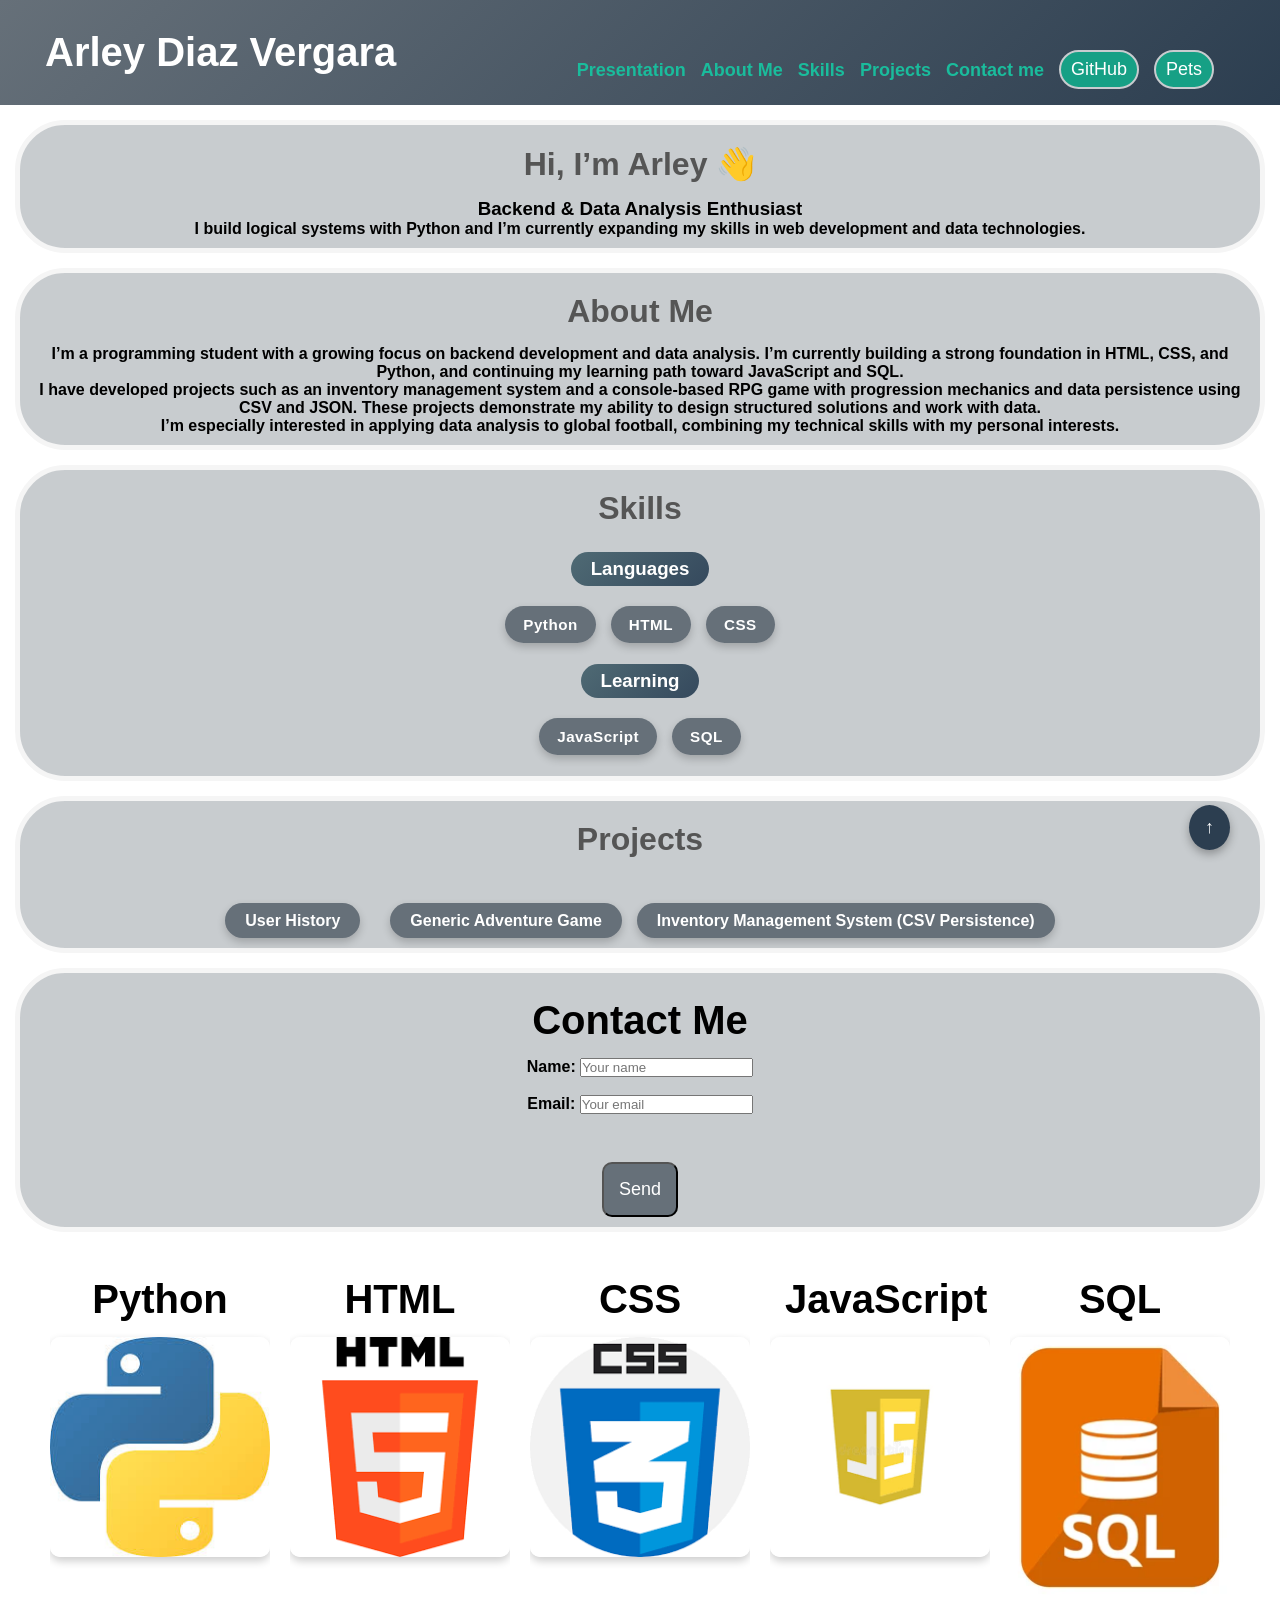
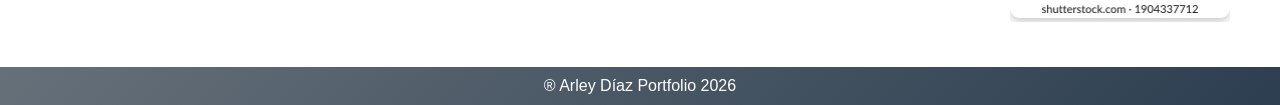
<file: index.html>
<!DOCTYPE html>
<html lang="en">
<head>
    <!-- Basic meta config -->
    <meta charset="UTF-8">
    <meta name="viewport" content="width=device-width, initial-scale=1.0">
    <title>Arley Diaz Vergara</title>
    <!-- Main CSS file -->
    <link rel="stylesheet" href="styles.css">
</head>
<body>
    
    <!-- HEADER -->
    <header>
        <h1>Arley Diaz Vergara</h1> 
    <!-- Toggle button for mobile menu -->
        <button class="menu-toggle" onclick="toggleMenu()">☰</button>
        
        <!-- Navigation + hamburger menu -->
        <nav id="nav-menu">
            <ul>
                <li><a href="#presentation">Presentation</a></li>
                <li><a href="#about">About Me</a></li>
                <li><a href="#skills">Skills</a></li>
                <li><a href="#projects">Projects</a></li>
                <li><a href="#contact">Contact me</a></li>
                <li class="subt"><a href="https://github.com/diazvergaraarley">GitHub</a></li>
                <li class="subt"><a href="mascotas.html">Pets</a></li>
            </ul>
        </nav>
    </header>
    <!-- Scroll button -->
    <a href="#" class="scroll-top">↑</a>
     <!-- ===== PRESENTATION ===== -->
    <section id="presentation" class="sect">
        <h2>Hi, I’m Arley 👋</h2>
        <h3>Backend & Data Analysis Enthusiast</h3>
        <p>
            I build logical systems with Python and I’m currently expanding my skills 
            in web development and data technologies.
        </p>
    </section>
    
    <!-- ABOUT ME -->
    <section id="about" class="sect">
        <h2>About Me</h2>
        <p>
            I’m a programming student with a growing focus on backend development and data analysis. 
            I’m currently building a strong foundation in HTML, CSS, and Python, and continuing my 
            learning path toward JavaScript and SQL.
        </p>
        
        <p>
            I have developed projects such as an inventory management system and a console-based RPG game 
            with progression mechanics and data persistence using CSV and JSON. These projects demonstrate 
            my ability to design structured solutions and work with data.
        </p>
        
        <p>
            I’m especially interested in applying data analysis to global football, combining my technical 
            skills with my personal interests.
        </p>
    </section>
    
    <!-- SKILLS -->
    <section id="skills" class="sect">
        <h2>Skills</h2>
        <!-- Skills grouping -->
        <h3 class="here">Languages</h3>
        <div class="skills-container">
            <a href="#python">
                <span class="skill">Python</span>
            </a>
            <a href="#html">
                <span class="skill">HTML</span>
            </a>
            <a href="#css">
                <span class="skill">CSS</span>
            </a>
        </div>
        <h3 class="here">Learning</h3>
        <div class="skills-container">
            <a href="#java">
                <span class="skill">JavaScript</span>
            </a>
            <a href="#sql">
                <span class="skill">SQL</span>
            </a>
        </div>
    </section>
    
    <!-- PROJECTS -->
    <section id="projects" class="sect">
        <h2>Projects</h2>
        <!-- Grid responsive -->
        <div class="project-container">
            <a class="btn" href="https://github.com/diazvergaraarley/user_history">
                User History
            </a>
            <a class="btn" href="https://github.com/diazvergaraarley/GAG-Generic-Adventure-Game">
                Generic Adventure Game
            </a>
            <a class="btn" href="https://github.com/diazvergaraarley/prueba-de-desarrollo-m1">
                Inventory Management System (CSV Persistence)
            </a>
        </div>
    </section>
    
    <!-- CONTACT -->
    <section id="contact" class="sect">
        <h1>Contact Me</h1>
        <form action="/enviar-datos" method="POST">
            <label for="name">Name:</label>
            <input type="text" id="name" name="username" placeholder="Your name">
            
            <br><br>
            
            <label for="email">Email:</label>
            <input type="email" id="email" name="user_email" placeholder="Your email" required>
            
            <br><br>
            <button class="send" type="submit">Send</button>
        </form>
    </section>
    <!-- ===== SKILL DETAILS (extra)===== -->
    <section class="pets-grid">
        <!-- Each article represents a detailed skill card -->
    <!-- Uses hover interaction with CSS (overlay text effect) -->
        <article id="python" class="detail-skill">
            <h1>Python</h1>
            <img src="imgs/python.jpg">
            <p class="skill-p">
            Advanced Python skills for application development, automation, and data handling. Experienced in writing clean, efficient, and scalable code using object-oriented programming, data structures, and key libraries.
            </p>
        </article>
        
        <article id="html" class="detail-skill">
            <h1>HTML</h1>
            <img src="imgs/html.png">
            <p class="skill-p">
            Solid understanding of HTML for building well-structured, semantic, and accessible web pages. Able to create clean layouts optimized for responsiveness and integration with modern CSS and JavaScript.
            </p>
        </article>
        <article id="css" class="detail-skill">
            <h1>CSS</h1>
            <img src="imgs/css.png">
            
            <p class="skill-p">
            Strong ability to design and style modern, responsive user interfaces. Experienced with Flexbox and Grid layouts, animations, transitions, and best practices for creating clean and visually appealing web experiences.
            </p>
        </article>
        <article id="java" class="detail-skill">
            <h1>JavaScript</h1>
            <img src="imgs/java.png">
                
            <p class="skill-p">
            Basic knowledge of JavaScript for adding simple interactivity to web pages. Familiar with DOM manipulation, events handling, and fundamental logic to enhance user experience.
            </p>
        </article>
        <article id="sql" class="detail-skill">
            <h1>SQL</h1>
            <img src="imgs/sql.webp">
            
            <p class="skill-p">
            Basic understanding of SQL for querying, filtering, and managing relational databases. Able to perform simple data operations and interpret structured data in web and software projects.
            </p>
        </article>
        
    </section>
    
    <!-- FOOTER -->
    <footer>
        <p>&reg; Arley Díaz Portfolio 2026</p>
    </footer>
    <!-- JS linked -->
    <script src="script.js"></script>
</body>
</html>
</file>
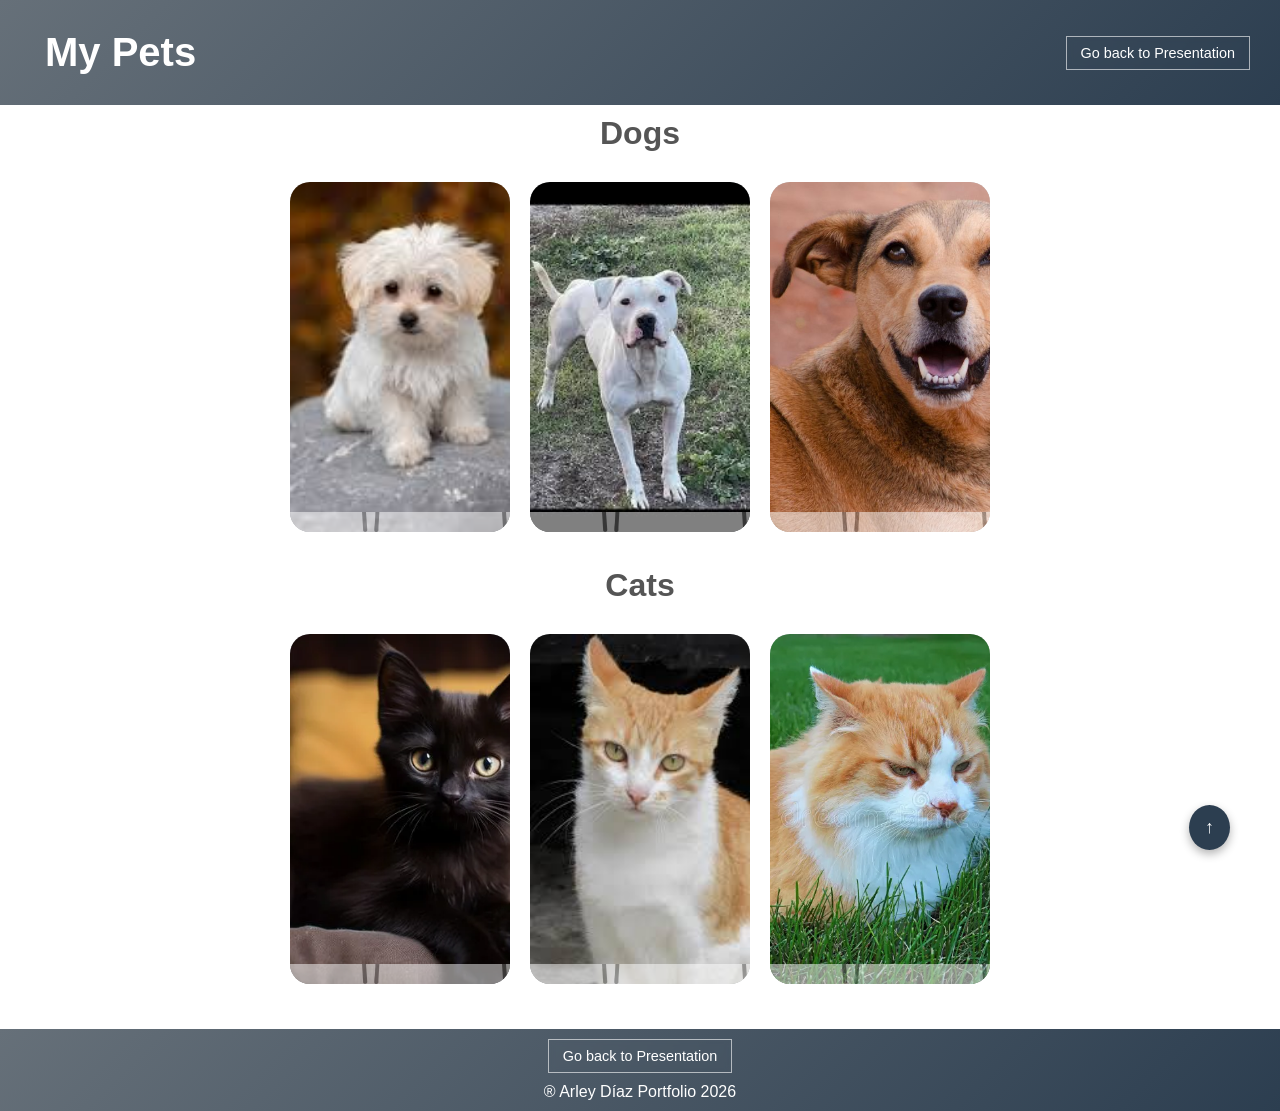
<file: mascotas.html>
<!DOCTYPE html>
<html lang="en">
<head>
    <!-- Responsive meta -->
    <meta charset="UTF-8">
    <meta name="viewport" content="width=device-width, initial-scale=1.0">
    <title>Mis Mascotas</title>
    <link rel="stylesheet" href="styles.css">
    
</head>
<body>
     <!-- Header -->
    <header>

        <h1>My Pets</h1>
        <a class="btn-card" href="index.html">Go back to Presentation</a>
    </header>
    <a href="#" class="scroll-top">↑</a>
    <h2>Dogs</h2>
    <!-- Responsive grid -->
    <section class="pets-grid">
        <article class="card">
            <div class="overlay">
                <h1>Argos</h1>
            </div>
            
            <img src="imgs/Argos.jpeg" alt="Argos">
            
            <div class="description">
                <p class="pet-p">Argos was the last pet I adopted.</p>
            </div>   
        </article>
        
        <article class="card">
            <div class="overlay">
                <h1>Lucas</h1>
            </div>
            <img src="imgs/Lucas.jpeg" alt="Lucas">
            
            <div class="description">
                <p class="pet-p">
                    Lucas is the biggest dog I had. 
                </p>
            </div>
                              
        </article>
        
        <article class="card">        
                    
            <div class="overlay">
                <h1>Layka</h1>
            </div>
            
            <img src="imgs/Layka.jpg" alt="Layka">
            
            <div class="description">
                <p class="pet-p">Layka is the first pet I adopted as a kid.</p>
            </div>
                    
        </article>
        
    </section>

    <h2>Cats</h2>
<!-- Responsive Flex -->
    <section class="pets-flex">

        <article class="card">
                <div class="overlay">
                    <h1>Negrito</h1>
                </div>
                <img src="imgs/negrito.webp">

                <div class="description">
                    <p class="pet-p">This is my black cat</p>
                </div>  
        </article>
        
        <article class="card">
               <div class="overlay">
                   <h1>Patrick</h1>
                </div>
                    <img src="imgs/Patrick.jpeg">
                <div class="description">
                    <p class="pet-p">Patrick is my male orange cat</p>
                </div>
        </article>

        <article class="card">
                <div class="overlay">
                    <h1>Georgina</h1>
                </div>
                <img src="imgs/Georgina.webp">
                <div class="description">
                    <p class="pet-p">Georgina is my female orange cat</p>
                </div>
        </article>
        
    </section>

    
    <footer>
        <a class="btn-card" href="index.html">Go back to Presentation</a>
        <p>&reg; Arley Díaz Portfolio 2026</p>
    </footer>
    <script src="script.js"></script>
</body>
</html>
<!-- Discarded Extra design -->
<!--  <section class="details">
     
     <article id="argos" class="detail-card">
         <h2>Argos</h2>
         <img src="imgs/Argos.jpeg">
         <p>
             Argos is a very calm and loyal dog. He enjoys resting most of the time, 
             but he also likes going out for walks and exploring new places.
         </p>
     </article>
     
     <article id="lucas" class="detail-card">
         <h2>Lucas</h2>
         <img src="imgs/Lucas.jpeg">
         <p>
             Lucas is the biggest dog I’ve had. He is energetic and protective, 
             always alert and ready to play.
         </p>
     </article>
     
     <article id="patrick" class="detail-card">
         <h2>Patrick</h2>
         <img src="imgs/Patrick.jpeg">
         <p>
             Patrick is my orange cat. He is curious, independent, and sometimes 
             playful in unexpected moments.
         </p>
     </article>
     
 </section> -->
</file>
<file: styles.css>
/* ===== VARIABLES ===== */
:root {
  --primary: #2c3e50;
  --secondary: #667079;
  --accent: #1abc9c;
  --accent-dark: #16a085;
  --light: #c8cccf;
  --text-dark: #555;
  --shadow: 0 4px 8px rgba(0,0,0,0.2);
  --shadow-strong: 0 8px 16px rgba(0,0,0,0.25);
  --gap: 20px;
}

/* ===== RESET ===== */
* {
  margin: 0;
  padding: 0;
  box-sizing: border-box;
}

/* ===== BASE ===== */
body {
  font-family: Arial, sans-serif;
}

html {
  scroll-behavior: smooth;
}

/* ===== HEADER ===== */
header {
  display: flex;
  justify-content: space-between;
  align-items: center;
  background: linear-gradient(135deg, var(--secondary), var(--primary));
  color: white;
  padding: 15px 30px;
  position: relative;
  font-size: clamp(14px, 2vw, 18px);
}

header a {
  color: var(--accent);
  text-decoration: none;
  font-weight: bold;
}

/* NAV */
nav{
  position: absolute;
  top: 60px;
  right: 0;
  transition: all 0.3s ease;
  margin-right: 66px;
  
}
nav ul {
  display: flex;
  gap: 15px;
  list-style: none;
}

/* ===== SECTIONS ===== */
section {
  background: white;
  margin-bottom: 20px;
  padding: 15px;
  border-radius: 8px;
}

.sect {
  background-color: var(--light);
  text-align: center;
  padding: 10px;
  border: 5px solid whitesmoke;
  margin: 15px;
  font-weight: bold;
  border-radius: 50px;
}

/* ===== TEXT ===== */
h1 {
  font-size: 2.5rem;
  margin: 15px;
  text-align: center;
}

h2 {
  text-align: center;
  margin-top: 10px;
  font-size: 2rem;
  color: var(--text-dark);
  padding-bottom: 15px;
}

.subtitle {
  text-align: center;
  color: var(--text-dark);
  margin-bottom: 20px;
}

.here {
  display: inline-block;
  color: white;
  background: linear-gradient(135deg, #4f6a74, #35495d);
  border-radius: 999px;
  padding: 6px 20px;
  margin: 10px auto;
}

/* ===== LINKS ===== */
a {
  color: #2980b9;
  text-decoration: none;
}

/* ===== IMAGES ===== */
img {
  max-width: 100%;
  height: auto;
  border-radius: 10px;
  box-shadow: var(--shadow);
}

/* ===== BUTTONS ===== */
button {
  background-color: var(--shadow-strong);
  color: white;
  text-align: center;
  padding: 15px;
  margin-top: 30px;
  border-radius: 999px;
}

.send {
  background-color: var(--secondary);
  border-radius: 10px;
  font-size: large;
}

/* ===== NAV BUTTONS ===== */
nav .subt {
  display: flex;
  justify-content: center;
  margin-top: -10px; /* 🔥 quita el salto */
  padding: 7px 10px; /* más compacto */
  background: var(--accent-dark); /* glass */
  border: 2px solid var(--light);
  border-radius: 999px;
  box-shadow: none; /* más limpio */
  ;
}

nav .subt a {
  color: white;
  font-weight: 500;
}
/* ===== SKILLS ===== */
.skills-container {
  display: flex;
  justify-content: center;
  flex-wrap: wrap;
  gap: 15px;
  margin-top: 20px;
  padding-bottom: 20px;
}

.skill {
  background-color: var(--secondary);
  color: white;
  padding: 10px 18px;
  border-radius: 999px;
  font-size: 0.95rem;
  font-weight: bold;
  letter-spacing: 0.5px;
  box-shadow: var(--shadow);
  cursor: pointer;
}

/* ===== PROJECTS (GRID) ===== */
.project-container {
  display: grid;
  grid-template-columns: repeat(auto-fit, minmax(150px, auto));
  gap: 15px;
  margin-top: 20px;
  justify-content: center;
  
}

.btn {
  background-color: var(--secondary);
  color: white;
  padding: 10px 10px;
  border-radius: 999px;
  text-align: center;
  text-decoration: none;
  padding-inline: 20px;
  display: inline-flex;
  justify-content: center;
  align-items: center;
  width: fit-content; /* 🔥 clave */
  white-space: wrap; /* evita salto de línea */
  box-shadow: var(--shadow);
  transition: all 0.3s ease;
  margin-top: 10px;
  max-height: 35px;
}

.btn-card{
  border: 1px solid rgba(255, 255, 255, 0.6);
  background: transparent;
  color: white;
  padding: 8px 14px;
  font-weight: 500;
  font-size: 0.9rem;
  backdrop-filter: blur(3px); 
}

/* ===== PETS (GRID) ===== */
.pets-grid {
  display: grid;
  grid-template-columns: repeat(auto-fit, 220px);
  gap: var(--gap);
  justify-content: center;
}
/* ===== PETS (FLEX) ===== */
.pets-flex {
  display: flex;
  flex-wrap: wrap;
  gap: var(--gap);
  justify-content: center;
}

.card-item {
  background: var(--light);
  border-radius: 15px;
  padding: 10px;
  text-align: center;
  box-shadow: var(--shadow);
}

.card-item img {
  width: 100%;
  border-radius: 10px;
}

/* ===== CARDS ===== */
.card {
  background-color: var(--light);
  border-radius: 20px;
  width: 220px;
  height: 350px;
  overflow: hidden;
  position: relative;
  cursor: pointer;
  transition: all 0.3s ease;
  position: relative;
  
}

.card img {
  width: 100%;
  height: 100%;
  object-fit: cover;
}

/* DESCRIPTION */
.description {
  position: absolute;
  bottom: 0;
  width: 100%;
  height: 0.1%;
  padding: 10px;
  background-image: url("imgs/paw.png");
  background-size: 140px;
  background-position: right bottom;
  opacity: 0.5;
  text-align: center;
  transition: all 0.5s ease;
}

/* TEXT HIDDEN */
.description p {
  opacity: 1;
  transform: translateY(10px);
  transition: all 0.3s ease;
}

/* OVERLAY */
.overlay {
  position: absolute;
  top: 0;
  width: 100%;
  height: 30%;
  border-radius: 20px 20px 0 0;
  background: rgba(26, 188, 156, 0.6);  display: flex;
  justify-content: center;
  align-items: center;
  transform: translateY(-100%);
  transition: all 0.3s ease;
}
.pet-p {
    background: solid var(--accent-dark);
  color: black;
}
.pet-p:hover {
  background: black;
  background-color: black;
  color: var(--light);
  border-radius: 10px;

}
/* HOVER EFFECTS */
.card:hover {
  transform: scale(1.02);
}
.detail-card:hover{
  transform: scale(1.3);
  transition: all 0.3s ease;
 ;
}
.card:hover .description {
  height: 30%;
  backdrop-filter: blur(4px);
  background-color: rgba(200, 204, 207, 0.75);
  background-size: 10px;
}


.card:hover .overlay {
  transform: translateY(0);
}
.description::before {
  content: "";
  position: absolute;
  inset: 0;
  background: rgba(255,255,255,0.4);
}
.btn:hover{
  transform: translateY(-5px);
  background: linear-gradient(135deg, var(--accent), var(--accent-dark));
}
.btn-card:hover {
  background-color: rgba(255, 255, 255, 0.15);
  cursor: pointer;
}
/* ===== DETAILS SECTION ===== */
.details {
  margin-top: 40px;
  padding: 20px;
}

.detail-card {
  background-color: var(--light);
  border-radius: 20px;
  padding: 20px;
  margin: 20px auto;
  max-width: 600px;
  box-shadow: var(--shadow);
  text-align: center;
}

/* ===== SCROLL BUTTON ===== */
.scroll-top {
  position: fixed;
  bottom: 50px;
  right: 50px;
  background-color: var(--primary);
  color: white;
  padding: 12px 16px;
  border-radius: 50%;
  font-size: 18px;
  text-decoration: none;
  box-shadow: 0 4px 10px rgba(0,0,0,0.3);
  transition: all 0.3s ease;
}

.scroll-top:hover {
  background-color: var(--accent);
  transform: scale(1.1);
}

/* ===== FOOTER ===== */
footer {
  background: linear-gradient(135deg, var(--secondary), var(--primary));
  color: white;
  text-align: center;
  padding: 10px;
  margin-top: 30px;
}

footer a {
  color: var(--accent);
  text-decoration: none;
  font-weight: bold;
  display: inline-block;
  margin-bottom: 10px;
}

footer a:hover {
  color: var(--accent-dark);
  text-decoration: underline;
}

/* ===== HOVER GLOBAL (AGRUPADO) ===== */
.skill:hover,  a:hover {
  transform: translateY(-5px) scale(1.05);
  background: linear-gradient(135deg, var(--accent), var(--accent-dark));
  box-shadow: var(--shadow-strong);
}

nav .subt:hover {
  transform: translateY(-2px);
 /*  background: linear-gradient(135deg, var(--accent), var(--accent-dark)); */
  /* box-shadow: var(--shadow); */
  background-color: #546b7b;
}

.paw-overlay {
  position: absolute;
  bottom: -40px;
  left: 50%;
  transform: translateX(-50%) scale(0.8);
  opacity: 0;
  transition: all 0.35s ease;
  pointer-events: none;
}
.paw-overlay img {
  width: 80px;
  height: auto;
}
.paw-overlay img {
  width: 80px;
  height: auto;
}

.card:hover .paw-overlay {
  bottom: 10px;
  opacity: 1;
  transform: translateX(-50%) scale(1);
}

/* BOTÓN HAMBURGUESA */
.menu-toggle {
  display: none;
  font-size: 2rem;
  background: none;
  margin-top: 0;
  border: none;
  color: white;
  cursor: pointer;
  z-index: 1000; /* 🔥 IMPORTANTE */
}
/* NAV NORMAL */
nav ul {
  display: flex;
  gap: 15px;
  list-style: none;
}

/* .active-link {
  background: linear-gradient(135deg, var(--accent), var(--accent-dark));
  color: white;
  box-shadow: var(--shadow);
} */

.section-highlight {
  animation: highlightFade 2s ease;
}


.detail-skill{
  position: relative;
  overflow: hidden;
}
.detail-skill img{
  width: 100%;
  transition: opacity 0.4s ease, transform 0.4s ease;
  
}
.skill-p{
  position: absolute;
  inset: 0;
  display: flex;
  align-items: center;
  justify-content: center;
  padding: 20px;
  text-align: center;
  opacity: 0;
  transform: translateY(10px);
  transition: 0.4s ease;
  background: var(--secondary);
  color: white;
  border-radius: 10px;
  font-size: clamp(13px, 2vw, 17px);
}

.detail-skill:hover img{
  opacity: 0;
  transform: scale(1.05);
}

.detail-skill:hover .skill-p {
  opacity: 1;
  transform: translateY(0);
}
.detail-skill:hover{
  cursor: pointer;
}

.detail-skill h1 {
  position: relative;
  z-index: 2;
  transition: color 0.3s ease;
}

.detail-skill:hover h1 {
  color: white;
}


@keyframes highlightFade {
  0% {
    background-color: rgba(26, 188, 156, 0.6);
  }
  100% {
    background-color: transparent;
  }
}

@media (max-width: 600px) {

  .menu-toggle {
    display: block;
  }

  nav {
    display: none;
    position: absolute;
    top: 70px;
    right: 10px;
    width: 220px;
    

    background: rgba(44, 62, 80, 0.85); /* semi-transparente */
    backdrop-filter: blur(10px); /* 🔥 glass effect */
    
    border-radius: 15px;
    box-shadow: var(--shadow-strong);
    padding: 10px;
  }

  nav ul {
    flex-direction: column;
    align-items: stretch;
    gap: 10px;
  }

  nav ul li a {
    display: block;
    padding: 10px;
    border-radius: 10px;
    color: white;
    transition: all 0.3s ease;
  }

  nav.active {
    display: block;
  }
    .project-container {
      grid-template-columns: max-content;
      justify-items: center;
  }
}

@media (min-width: 601px) and (max-width: 1124px) {
    .project-container {
      grid-template-columns: max-content;
      justify-items: center;
  }

  .pets-grid {
    grid-template-columns: repeat(3, 1fr);
  }
  .menu-toggle {
    display: block;
    }
  nav {
    display: none;
    position: absolute;
    top: 70px;
    right: 10px;
    width: 220px;

    background: rgba(44, 62, 80, 0.85); /* semi-transparente */
    backdrop-filter: blur(10px); /* 🔥 glass effect */
    
    border-radius: 15px;
    box-shadow: var(--shadow-strong);
    padding: 10px;
  }

  nav ul {
    flex-direction: column;
    align-items: stretch;
    gap: 10px;
  }

  nav ul li a {
    display: block;
    padding: 10px;
    border-radius: 10px;
    color: white;
    transition: all 0.3s ease;
  }

  nav.active {
    display: block;
  }
}
</file>
